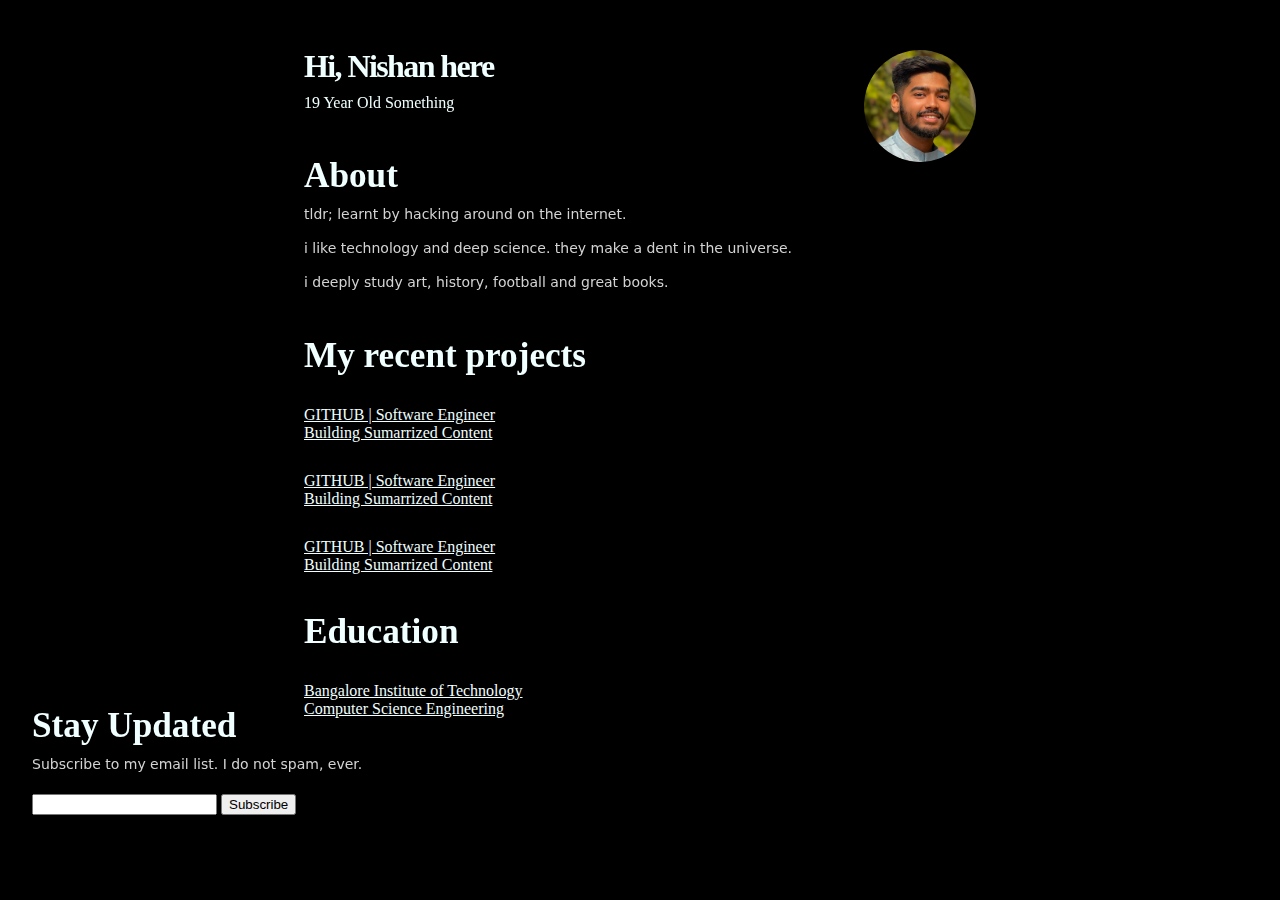
<file: index.html>
<!DOCTYPE html>
<html>
<head>
    <meta charset="UTF-8" />
    <title>Nishan Kashyap</title>
    <link rel="stylesheet" href="styles/hero.css">
    <link rel="stylesheet" href="styles/general.css">
    <link rel="stylesheet" href="styles/about.css">
    <link rel="stylesheet" href="styles/recent.css">
</head>
<body>
    <main>
        <section id="hero">
            <div class="Nishan">
                <div class="hero-body">
                    <div class="Hi">
                        <div class="Nishan-here">
                            <span class="text1">Hi, Nishan here</span>
                        </div>
                        <div class="Nishan-here">
                            <span class="text2"> 19 Year Old Something</span>
                        </div>
                    </div>
                    <div class="pic-main">
                        <span class="pic-sub">
                            <img class="pic" src="-uewbld.jpg">
                        </span>
                    </div>
                </div>
            </div>
        </section>
        <section id="about-me">
            <div class="about-head">
                <h2 class="about1">About</h2>
            </div>
            <div class="about-body">
                <div class="about2">
                    <p>tldr; learnt by hacking around on the internet.</p>
                    <p>i like technology and deep science. they make a dent in the universe.</p>
                    <p>i deeply study art, history, football and great books.</p>
                </div>
            </div>
        </section>
        <sectioni id="recent-projects">
            <div class="recent-project">
                <div class="rp-head">
                    <h2 class="rp-headline">My recent projects</h2>
                </div>
                <div class="rp-1">
                    <a class="rp-12" href="https://github.com/nishankx/crux-video-summarizer">
                        <div class="rp-13">
                            <div class="rp-141">
                                <span class="rp-151">
                                    <img class="rp-161">
                                </span>
                            </div>
                            <div class="rp-142">
                                <div class="rp-1521">
                                    <div class="rp-1621"></div>
                                    <div class="rp-1622">GITHUB | Software Engineer</div>
                                </div>
                                <div class="rp-1522">Building Sumarrized Content</div>
                            </div>
                        </div>
                    </a>
                </div>
                <div class="rp-2">
                    <a class="rp-12" href="https://github.com/nishankx/crux-video-summarizer">
                        <div class="rp-13">
                            <div class="rp-141">
                                <span class="rp-151">
                                    <img class="rp-161">
                                </span>
                            </div>
                            <div class="rp-142">
                                <div class="rp-1521">
                                    <div class="rp-1621"></div>
                                    <div class="rp-1622">GITHUB | Software Engineer</div>
                                </div>
                                <div class="rp-1522">Building Sumarrized Content</div>
                            </div>
                        </div>
                    </a>
                </div>
                <div class="rp-3">
                    <a class="rp-12" href="https://github.com/nishankx/crux-video-summarizer">
                        <div class="rp-13">
                            <div class="rp-141">
                                <span class="rp-151">
                                    <img class="rp-161">
                                </span>
                            </div>
                            <div class="rp-142">
                                <div class="rp-1521">
                                    <div class="rp-1621"></div>
                                    <div class="rp-1622">GITHUB | Software Engineer</div>
                                </div>
                                <div class="rp-1522">Building Sumarrized Content</div>
                            </div>
                        </div>
                    </a>
                </div>
            </div>
        </section>
        <section id="education">
             <div class="recent-project">
                <div class="rp-head">
                    <h2 class="rp-headline">Education</h2>
                </div>
                <div class="rp-1">
                    <a class="rp-12" href="https://github.com/nishankx/crux-video-summarizer">
                        <div class="rp-13">
                            <div class="rp-141">
                                <span class="rp-151">
                                    <img class="rp-161">
                                </span>
                            </div>
                            <div class="rp-142">
                                <div class="rp-1521">
                                    <div class="rp-1621"></div>
                                    <div class="rp-1622">Bangalore Institute of Technology</div>
                                </div>
                                <div class="rp-1522">Computer Science Engineering</div>
                            </div>
                        </div>
                    </a>
                </div>
        </section>
        <section id="skills"></section>
        <section id="newsletter">
            <div class="about-head">
                <h2 class="about1">Stay Updated</h2>
            </div>
            <div class="about-body">
                <div class="about2">
                    <p>Subscribe to my email list. I do not spam, ever.</p>
                </div>
            </div>
            <div class="about-form">
                <form class="eform">
                    <input type="email" class="form-input">
                    <button type="button" class="form-button">Subscribe</button>
                </form>
            </div>
        </section>
        <section id="contact"></section>
    </main>
</body>
</html>
</file>
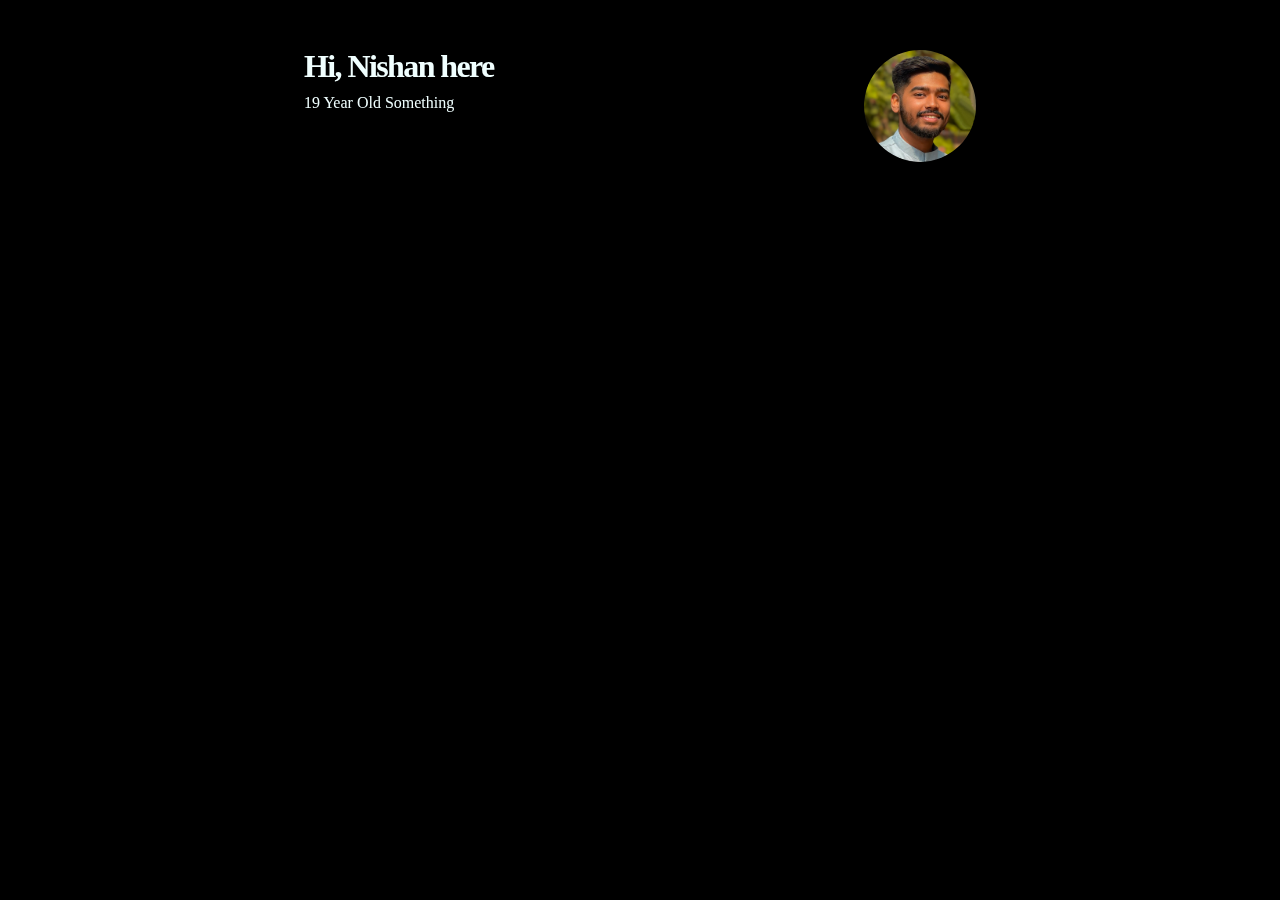
<file: main.html>
<!DOCTYPE html>
<html>
<head>
    <meta charset="UTF-8" />
    <title>Nishan Kashyap</title>
    <link rel="stylesheet" href="styles/hero.css">
    <link rel="stylesheet" href="styles/general.css">
</head>
<body>
    <main>
        <section id="hero">
            <div class="Nishan">
                <div class="hero-body">
                    <div class="Hi">
                        <div class="Nishan-here">
                            <span class="text1">Hi, Nishan here</span>
                        </div>
                        <div class="Nishan-here">
                            <span class="text2"> 19 Year Old Something</span>
                        </div>
                    </div>
                    <div class="pic-main">
                        <span class="pic-sub">
                            <img class="pic" src="-uewbld.jpg">
                        </span>
                    </div>
                </div>
            </div>
        </section>
        <section id="about me"></section>
        <section id="skills"></section>
        <sectioni id="recent projects"></section>
        <section id="education"></section>
        <section id="newsletter"></section>
        <section id="contact"></section>
    </main>
</body>
</html>
</file>
<file: styles/hero.css>
#hero {
    display: flex;
}

.Nishan {
    width: 100%;;
    max-width: 42rem;
    margin-left: auto;
    margin-right: auto;
}
.hero-body {
    gap: 0.5rem;
    justify-content: space-between;
    display: flex;
}
.pic-main {
    opacity: 1;
    filter: blur(0px);
    will-change: auto;
    transform: translateY(-6px);
}
.pic-sub {
    border-width: 1px;
    border-radius: 9999px;
    overflow :hidden;
    flex-shrink: 0;
    width: 7rem;
    height: 7rem;
    display: flex;
    position: relative;
}
.pic {
    width: 100%;
    height: 100%;
    aspect-ratio: 1 /1;
    max-width: 100%;
    display: block;;
}

.hi {
    display: flex;
    flex-direction: column;
    flex: 1 1 0%;
}

.Nishan-here {
    display: flex;
    margin-bottom: 10px;
}

.text1 {
    font-weight: 700;
    font-size: 2rem;
    line-height: 2.25rem;
    display: inline-block;
    letter-spacing: -.05em;
    opacity: 1;
    filter: blur(0px);
    will-change: auto;
    transform: translateY(-8px);
    color: azure;
}

.text2 {
    display: inline-block;
    opacity: 1;
    filter: blur(0px);
    will-change: auto;
    transform: translateY(-8px);
    max-width: 600px;
    color: azure;
}
</file>
<file: styles/general.css>
body {
    font-family:Cambria, Cochin, Georgia, Times, 'Times New Roman', serif;
    padding-top: 3rem;
    padding-bottom: 3rem;
    padding-left: 1.5rem;
    padding-right: 1.5rem;
    background: black;
}
</file>
<file: styles/about.css>
#about-me {
    width: 100%;;
    max-width: 42rem;
    margin-left: auto;
    margin-right: auto;
}
.about-head {
    opacity: 1;
    filter: blur(0px);
    will-change: auto;
    transform: translateY(-6px);
    color: azure;
}
.about1 {
    font-weight: 700;
    font-size: 2.2rem;
    line-height: 1.75rem;
    margin: 0;
}
.about-body {
    opacity: 1;
    filter: blur(0px);
    will-change: auto;
    transform: translateY(-6px);
    color: lightgray;
}
.about2 {
    font-size: 0.875rem;
    line-height: 1.25rem;
    font-family: system-ui, -apple-system, BlinkMacSystemFont, 'Segoe UI', Roboto, Oxygen, Ubuntu, Cantarell, 'Open Sans', 'Helvetica Neue', sans-serif;
    text-wrap: pretty;
    max-width: 100%;
}
</file>
<file: styles/recent.css>
.recent-project {
    margin-top: 50px;
    width: 100%;
    max-width: 42rem;
    margin-left: auto;
    margin-right: auto;
    row-gap: 0.75rem;
    flex-direction: column;
    min-height: 0;
    display: flex;
    color: azure;
}
a {
    color:azure;
}
.rp-head{
    opacity: 1;
    filter: blur(0px);
    will-change: auto;
    transform: translateY(-6px);
}
.rp-headline {
    font-weight: 700;
    line-height: 1.75rem;
    font-size: 2.2rem;
    margin: 0;
}
</file>
